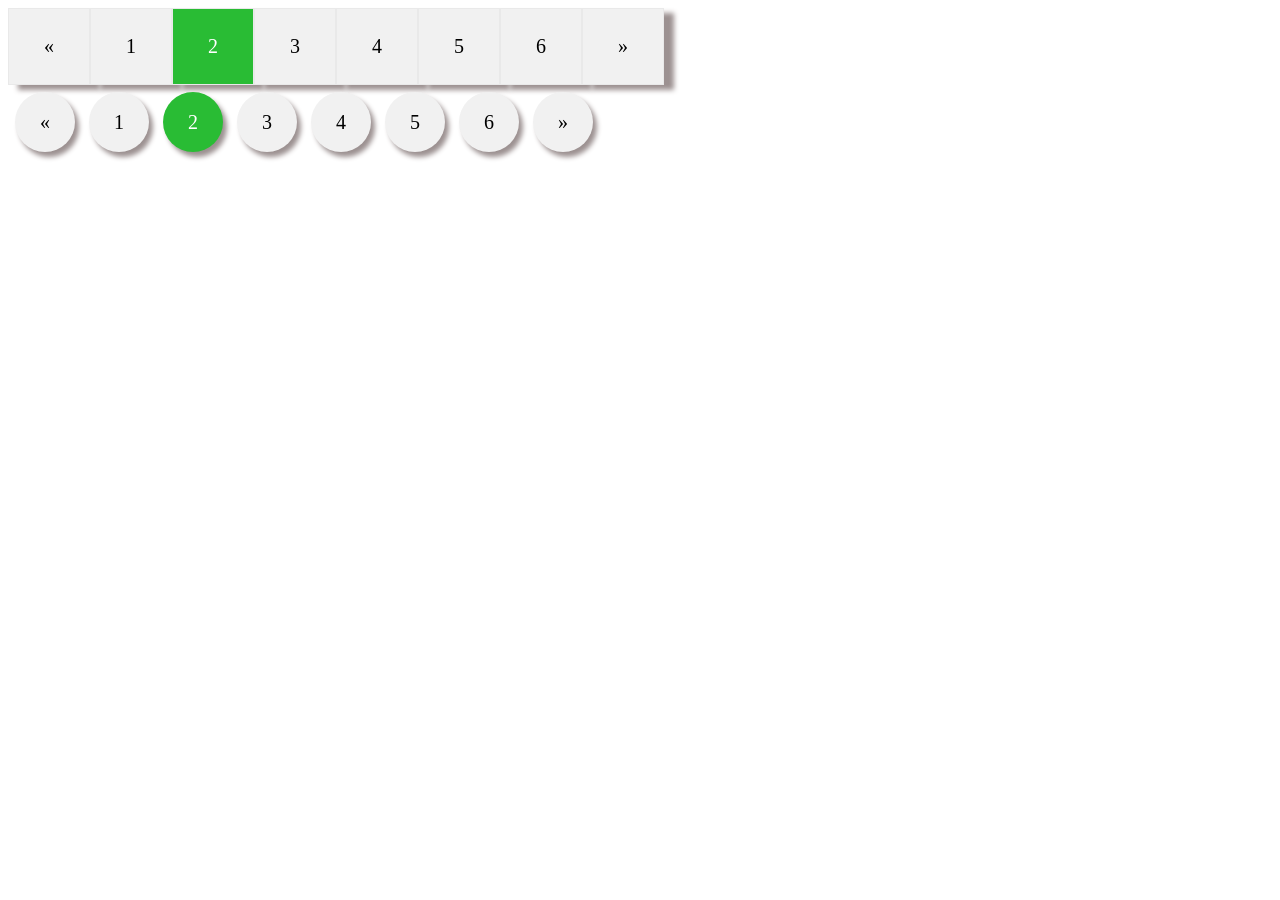
<file: UF1/css avançat 2/ej2/index.html>
<!DOCTYPE html>
<html lang="en">
<head>
    <meta charset="UTF-8">
    <meta http-equiv="X-UA-Compatible" content="IE=edge">
    <meta name="viewport" content="width=device-width, initial-scale=1.0">
    <link rel="stylesheet" href="style.css">
    <title>Document</title>
</head>
<body>
    <div class="pagination">
        <a href="#">&laquo;</a>
        <a href="#">1</a>
        <a href="#" class="active">2</a>
        <a href="#">3</a>
        <a href="#">4</a>
        <a href="#">5</a>
        <a href="#">6</a>
        <a href="#">&raquo;</a>
    </div>

    <div class="pagination2">
        <a href="#">&laquo;</a>
        <a href="#">1</a>
        <a href="#" class="active">2</a>
        <a href="#">3</a>
        <a href="#">4</a>
        <a href="#">5</a>
        <a href="#">6</a>
        <a href="#">&raquo;</a>
    </div>
</body>
</html>
</file>
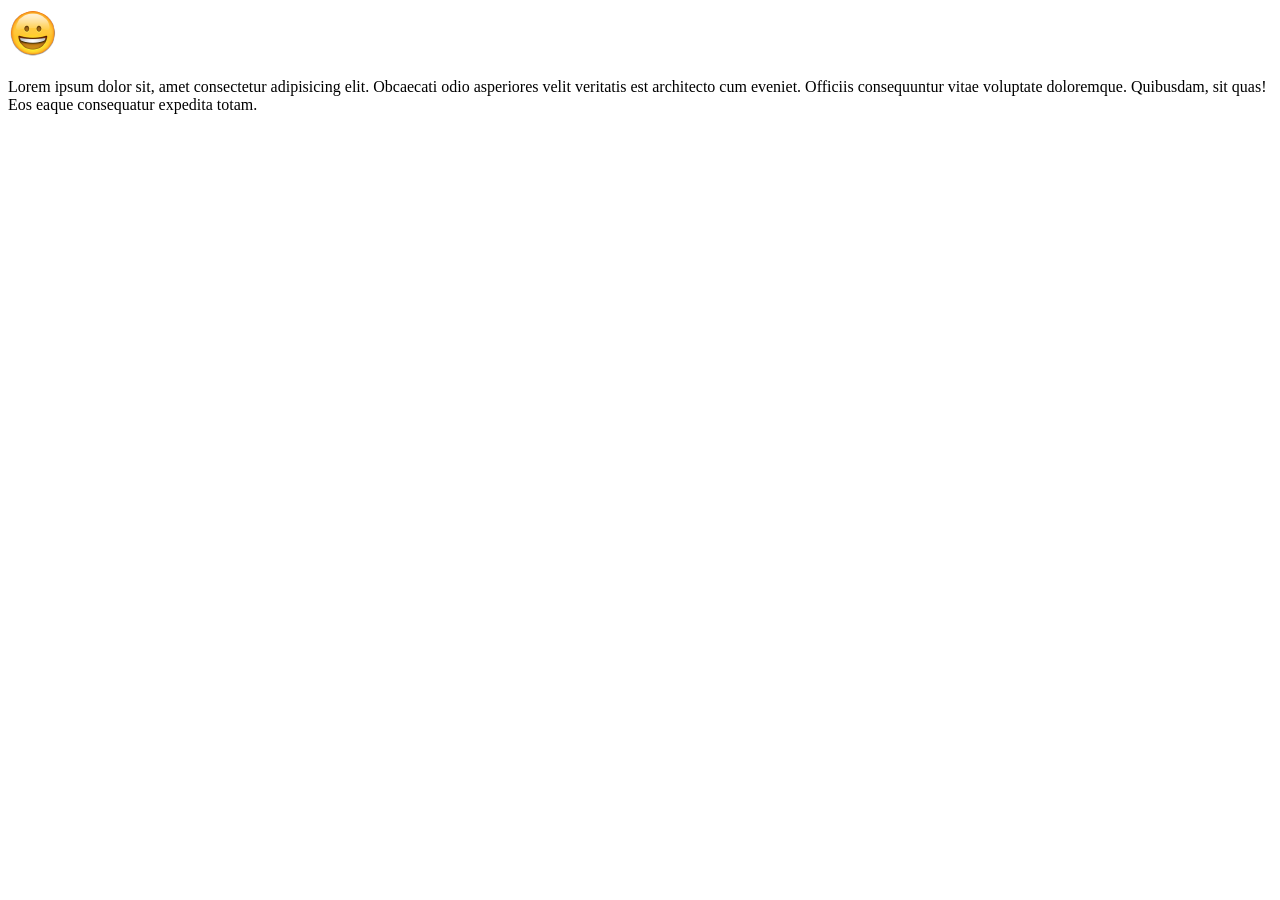
<file: UF1/css avançat 2/ej3/index.html>
<!DOCTYPE html>
<html lang="en">
<head>
    <meta charset="UTF-8">
    <meta http-equiv="X-UA-Compatible" content="IE=edge">
    <meta name="viewport" content="width=device-width, initial-scale=1.0">
    <link rel="stylesheet" href="style.css">
    <title>Imagen</title>
</head>
<body>
    <img src="./happy.png" alt="">
    <p>Lorem ipsum dolor sit, amet consectetur adipisicing elit. Obcaecati odio asperiores velit veritatis est architecto cum eveniet. Officiis consequuntur vitae voluptate doloremque. Quibusdam, sit quas! Eos eaque consequatur expedita totam.</p>
</body>
</html>
</file>
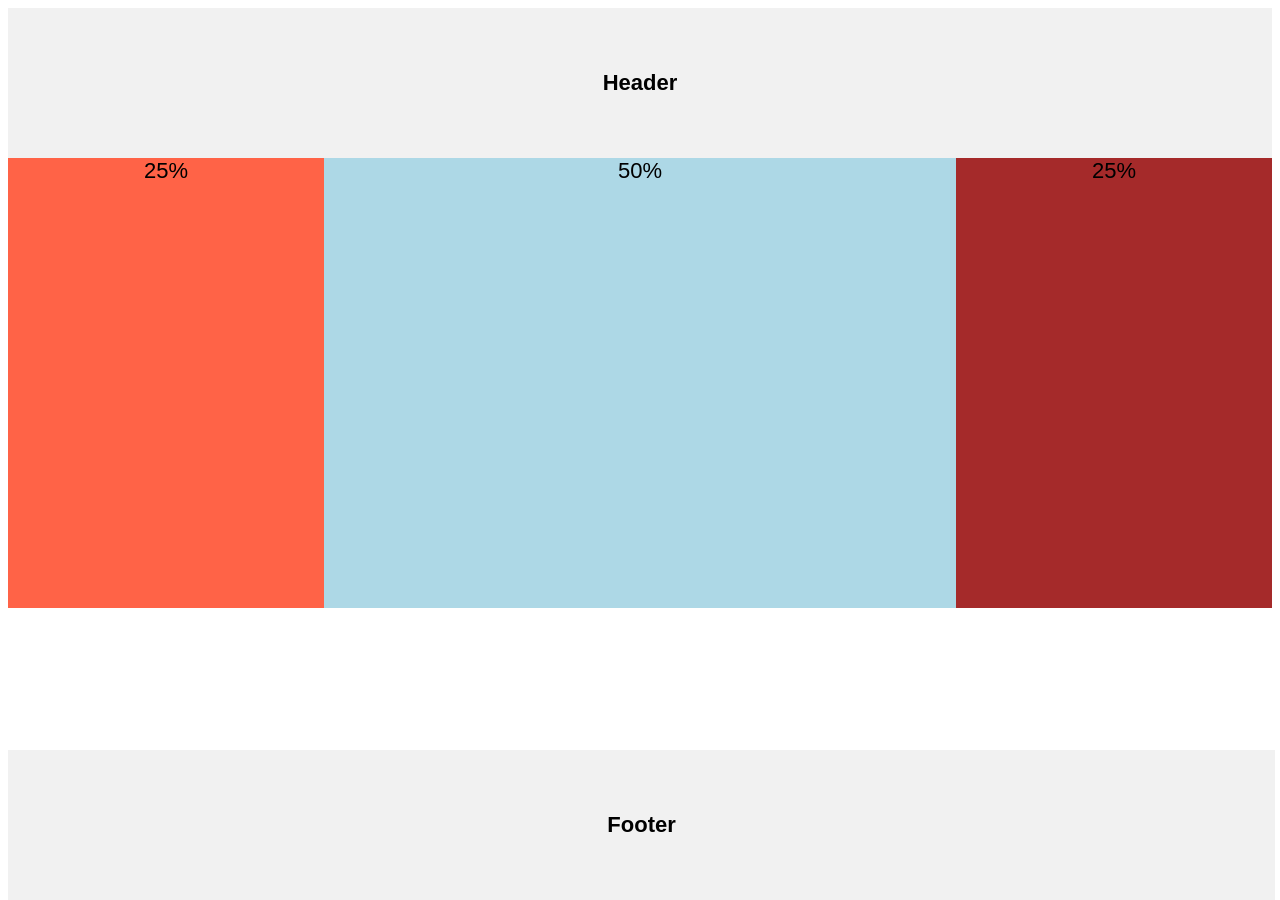
<file: UF1/css avançat 5/ej1/index.html>
<!DOCTYPE html>
<html lang="en">
<head>
    <meta charset="UTF-8">
    <meta http-equiv="X-UA-Compatible" content="IE=edge">
    <meta name="viewport" content="width=device-width, initial-scale=1.0">
    <link rel="stylesheet" href="style.css">
    <title>Document</title>
</head>
<header class="hf a">
    Header
</header>
<body>
    <div class="a1 a">
        25%
    </div>
    <div class="a2 a">
        50%
    </div>
    <div class="a3 a">
        25%
    </div>
</body>
<footer class="hf footer a">
    Footer
</footer>
</html>
</file>
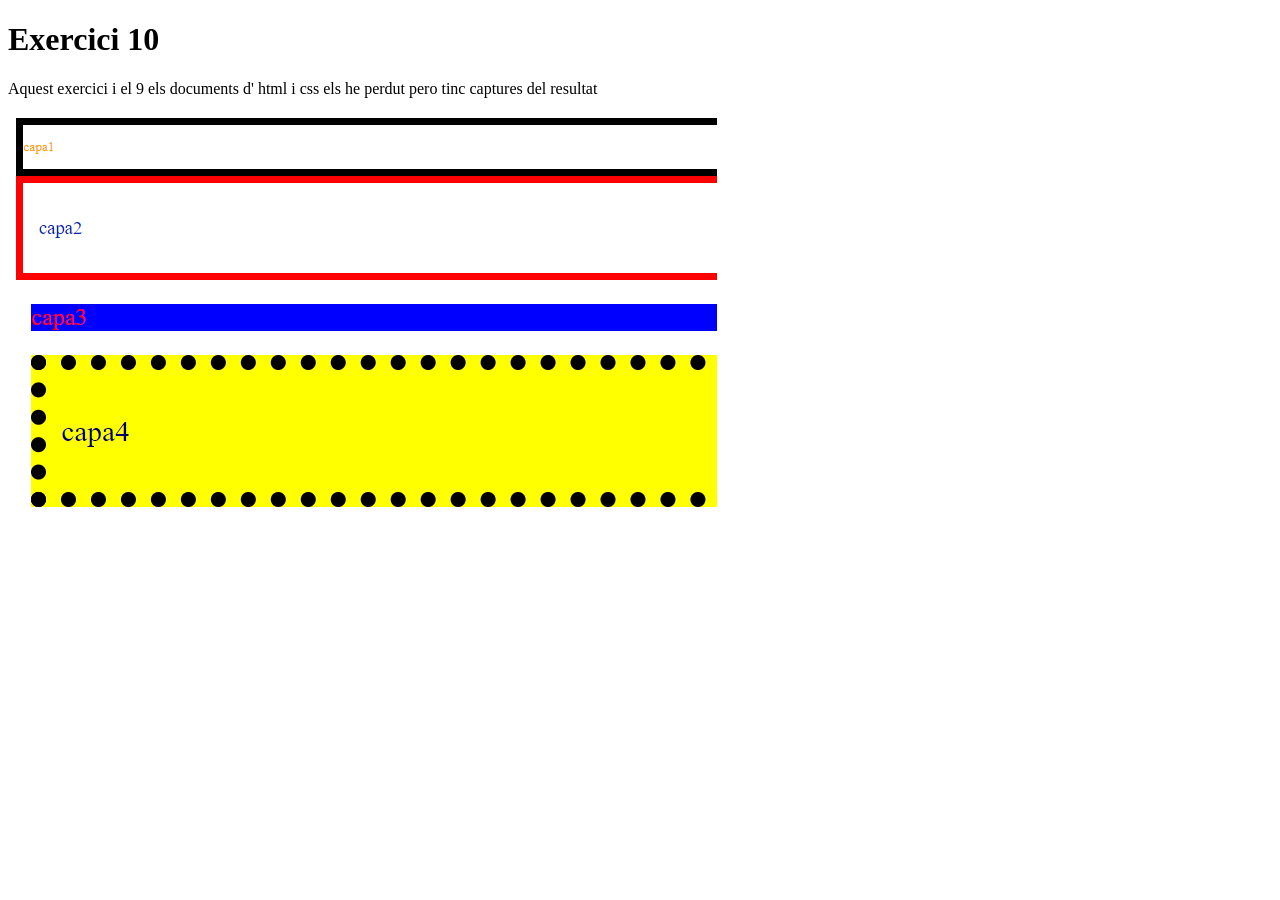
<file: UF1/css Basic2/Ej10/index.html>
<!DOCTYPE html>
<html lang="en">
<head>
    <meta charset="UTF-8">
    <meta http-equiv="X-UA-Compatible" content="IE=edge">
    <meta name="viewport" content="width=+, initial-scale=1.0">
    <title>Document</title>
</head>
<body>
    <h1>Exercici 10</h1>
    <p>Aquest exercici i el 9 els documents d' html i css els he perdut pero tinc captures del resultat</p>
    <img src="./Ej10.PNG" alt="">
</body>
</html>
</file>
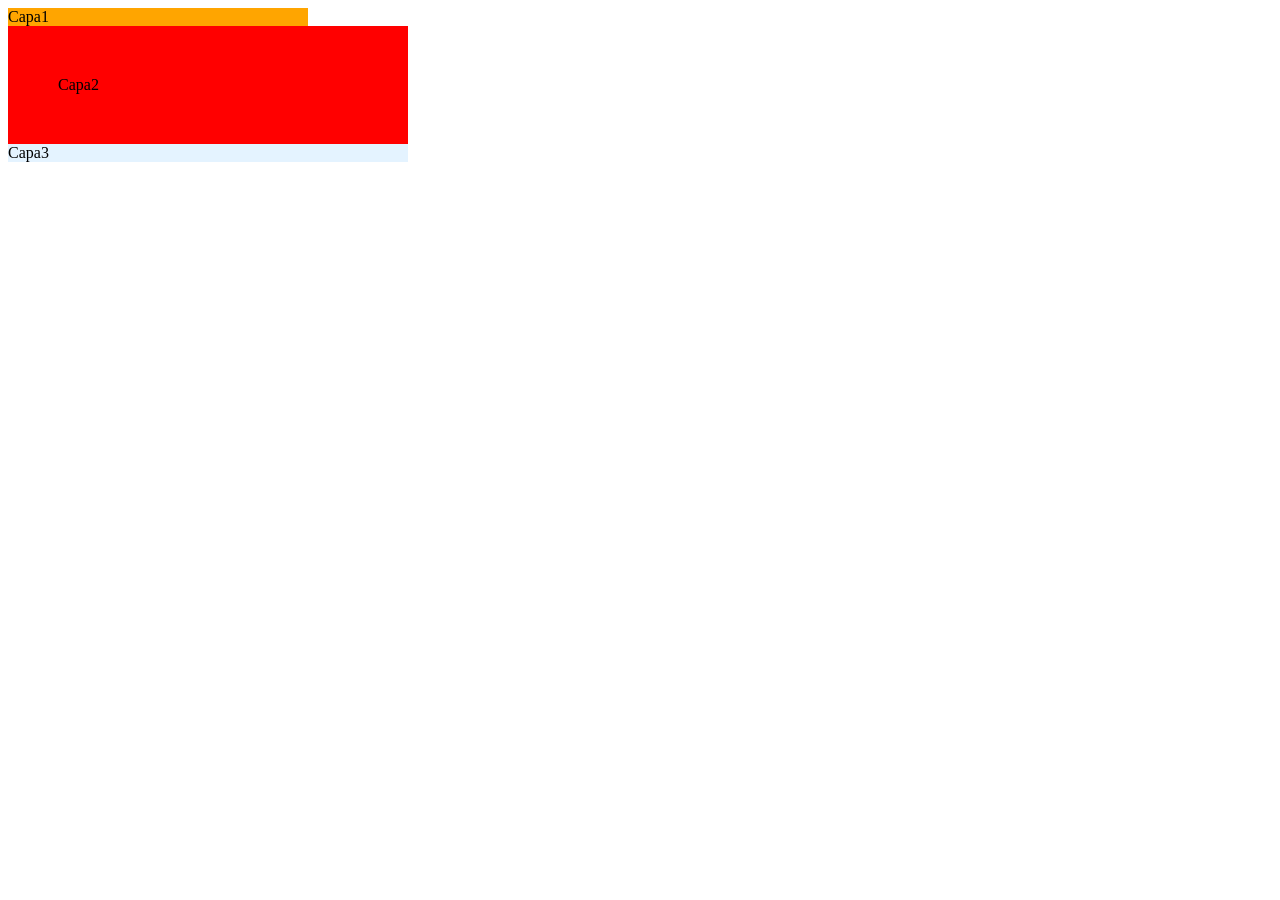
<file: UF1/css Basic2/Ej11/index.html>
<!DOCTYPE html>
<html lang="en">
<head>
    <meta charset="UTF-8">
    <meta http-equiv="X-UA-Compatible" content="IE=edge">
    <link rel="stylesheet" href="style.css">
    <meta name="viewport" content="width=device-width, initial-scale=1.0">
    <title>Css Basic 2</title>
</head>
<body>
    <div id="c1">
        Capa1
    </div>
    <div id="c2">
        Capa2
    </div>
    <div id="c3">
        Capa3
    </div>
</body>
</html>
</file>
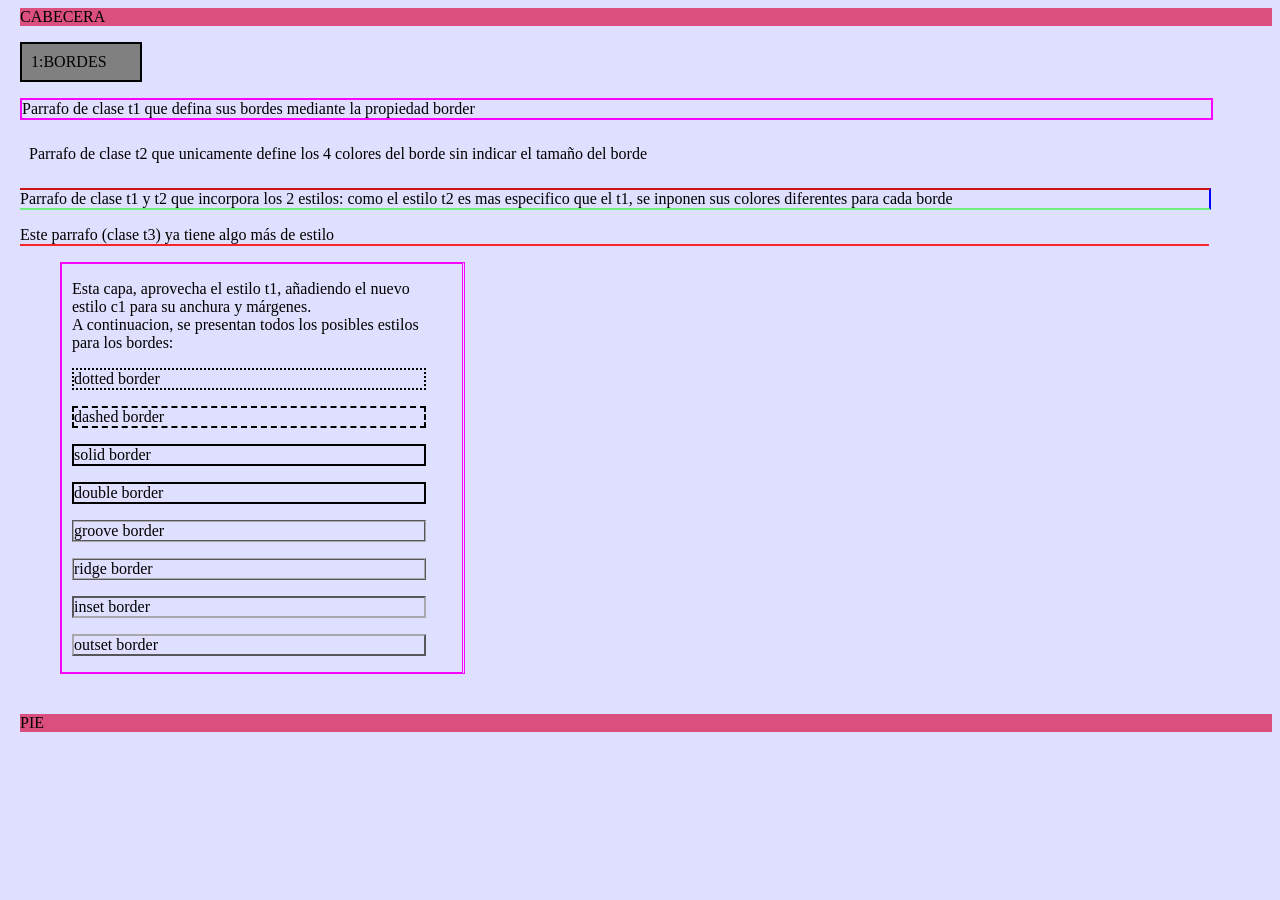
<file: UF1/css Basic2/Ej12/index.html>
<!DOCTYPE html>
<html lang="en">
<head>
    <meta charset="UTF-8">
    <meta http-equiv="X-UA-Compatible" content="IE=edge">
    <link rel="stylesheet" href="style.css">
    <meta name="viewport" content="width=device-width, initial-scale=1.0">
    <title>Css Basic 2</title>
</head>
<header>CABECERA</header>
<body>
        <p class="div1">1:BORDES</p>
        
        <p class="t1">Parrafo de clase t1 que defina sus bordes mediante la propiedad border</p>

        <p class="t2">Parrafo de clase t2 que unicamente define los 4 colores del borde sin indicar el tamaño del borde</p>

        <p class="t4">Parrafo de clase t1 y t2 que incorpora los 2 estilos: como el estilo t2 es mas especifico que el t1, se inponen sus colores diferentes para cada borde</p>

        <p class="t3">Este parrafo (clase t3) ya tiene algo más de estilo</p>

        <div class="cuadrado">
            <p class="texto">
                Esta capa, aprovecha el estilo t1, añadiendo el nuevo <br>
                estilo c1 para su anchura y márgenes. <br>
                A continuacion, se presentan todos los posibles estilos <br>
                para los bordes:
            </p>
            <p class="d1">dotted border</p>
            <p class="d2">dashed border</p>
            <p class="d3">solid border</p>
            <p class="d4">double border</p>
            <p class="d5">groove border</p>
            <p class="d6">ridge border</p>
            <p class="d7">inset border</p>
            <p class="d8">outset border</p>
        </div>
</body>
<footer>PIE</footer>
</html>
</file>
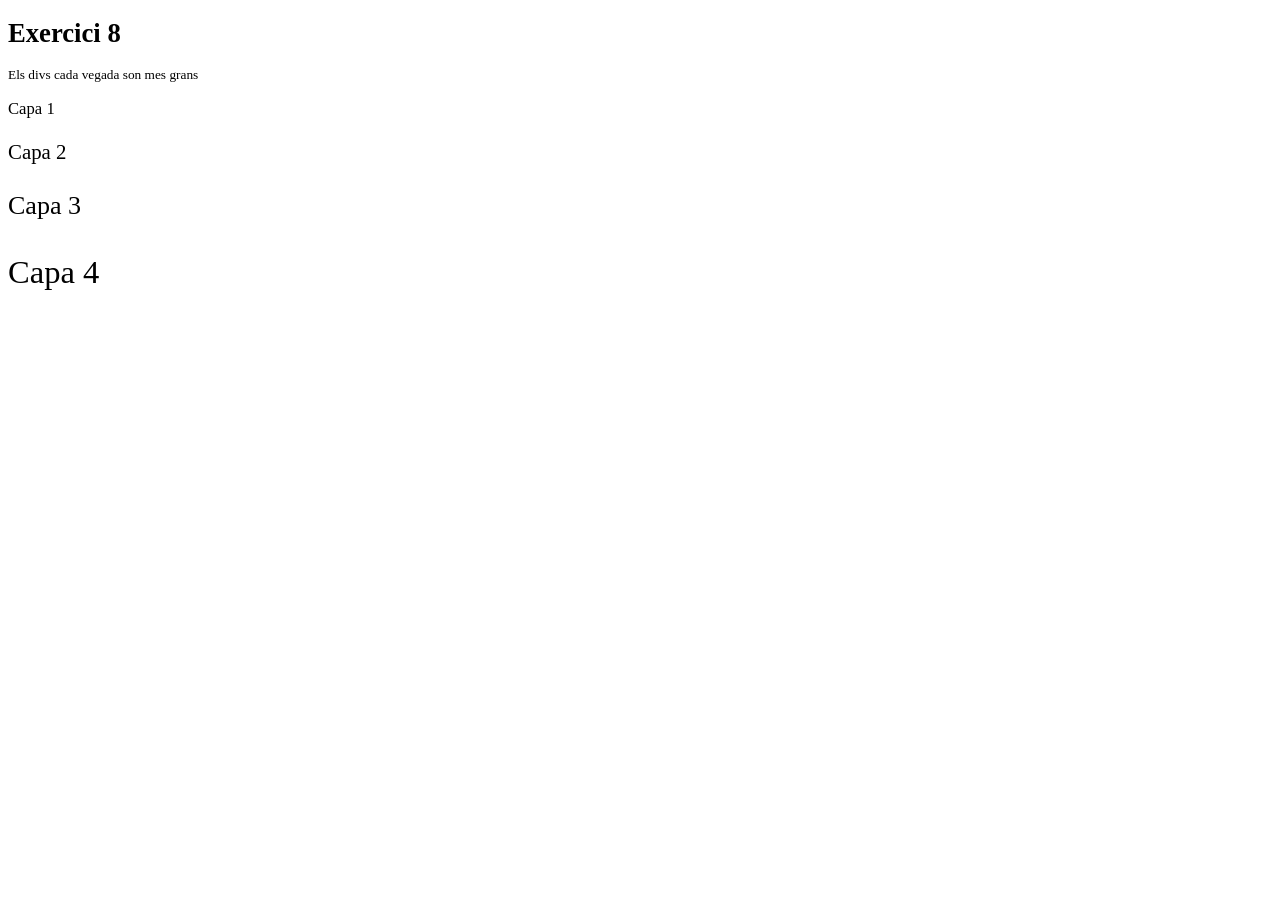
<file: UF1/css Basic2/Ej8/index.html>
<!DOCTYPE html>
<html lang="en">
<head>
    <meta charset="UTF-8">
    <meta http-equiv="X-UA-Compatible" content="IE=edge">
    <meta name="viewport" content="width=device-width, initial-scale=1.0">
    <link rel="stylesheet" href="style.css">
    <title>Document</title>
</head>
<body>
    <h1>
        Exercici 8
    </h1>
    <p>Els divs cada vegada son mes grans</p>
    <div>
        <p>Capa 1</p>
        <div>
            <p>Capa 2</p>
            <div>
                <p>Capa 3</p>
                <div>
                    <p>Capa 4</p>
                </div>
            </div>
        </div>
    </div>
</body>
</html>
</file>
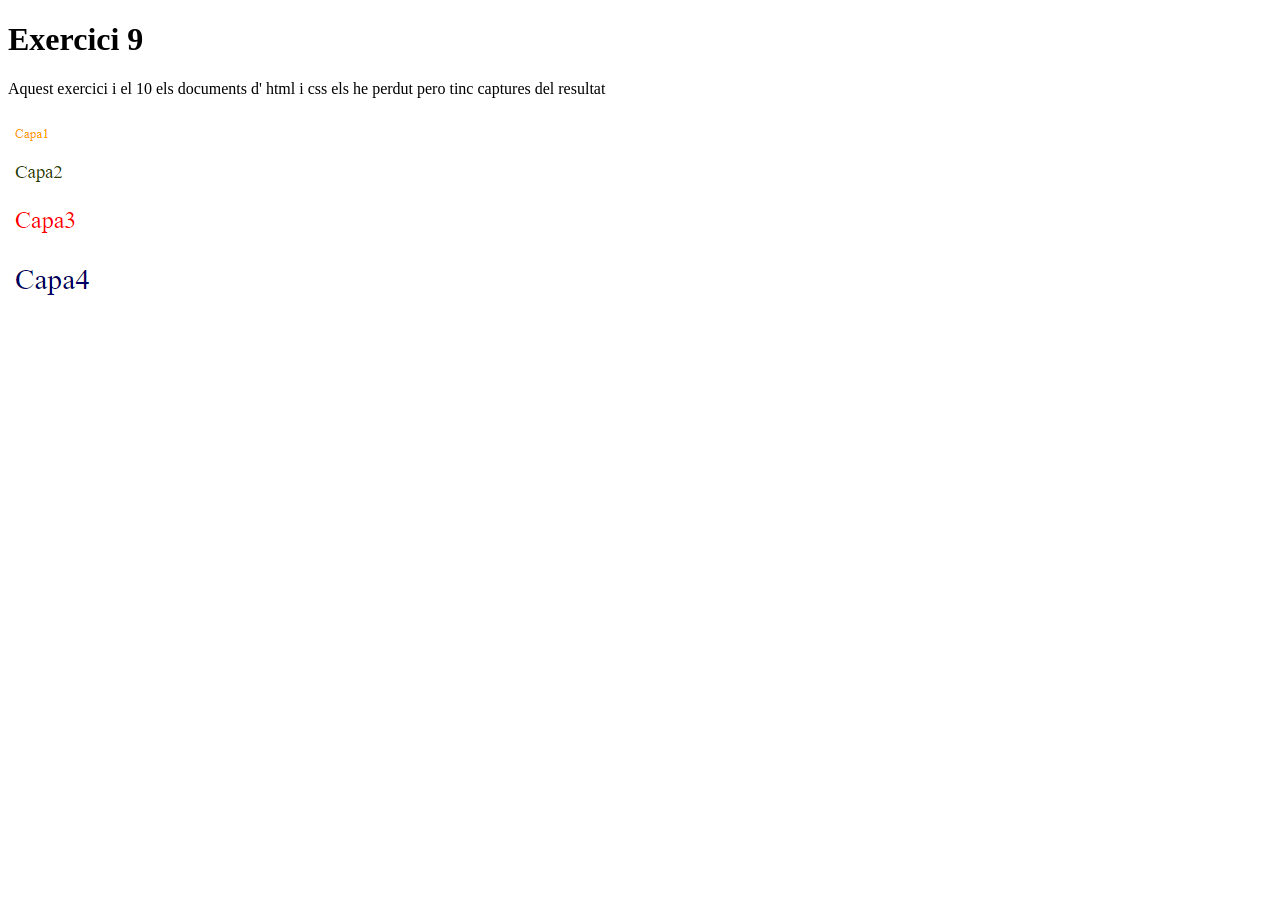
<file: UF1/css Basic2/Ej9/index.html>
<!DOCTYPE html>
<html lang="en">
<head>
    <meta charset="UTF-8">
    <meta http-equiv="X-UA-Compatible" content="IE=edge">
    <meta name="viewport" content="width=+, initial-scale=1.0">
    <title>Document</title>
</head>
<body>
    <h1>Exercici 9</h1>
    <p>Aquest exercici i el 10 els documents d' html i css els he perdut pero tinc captures del resultat</p>
    <img src="./Ej9.PNG" alt="">
</body>
</html>
</file>
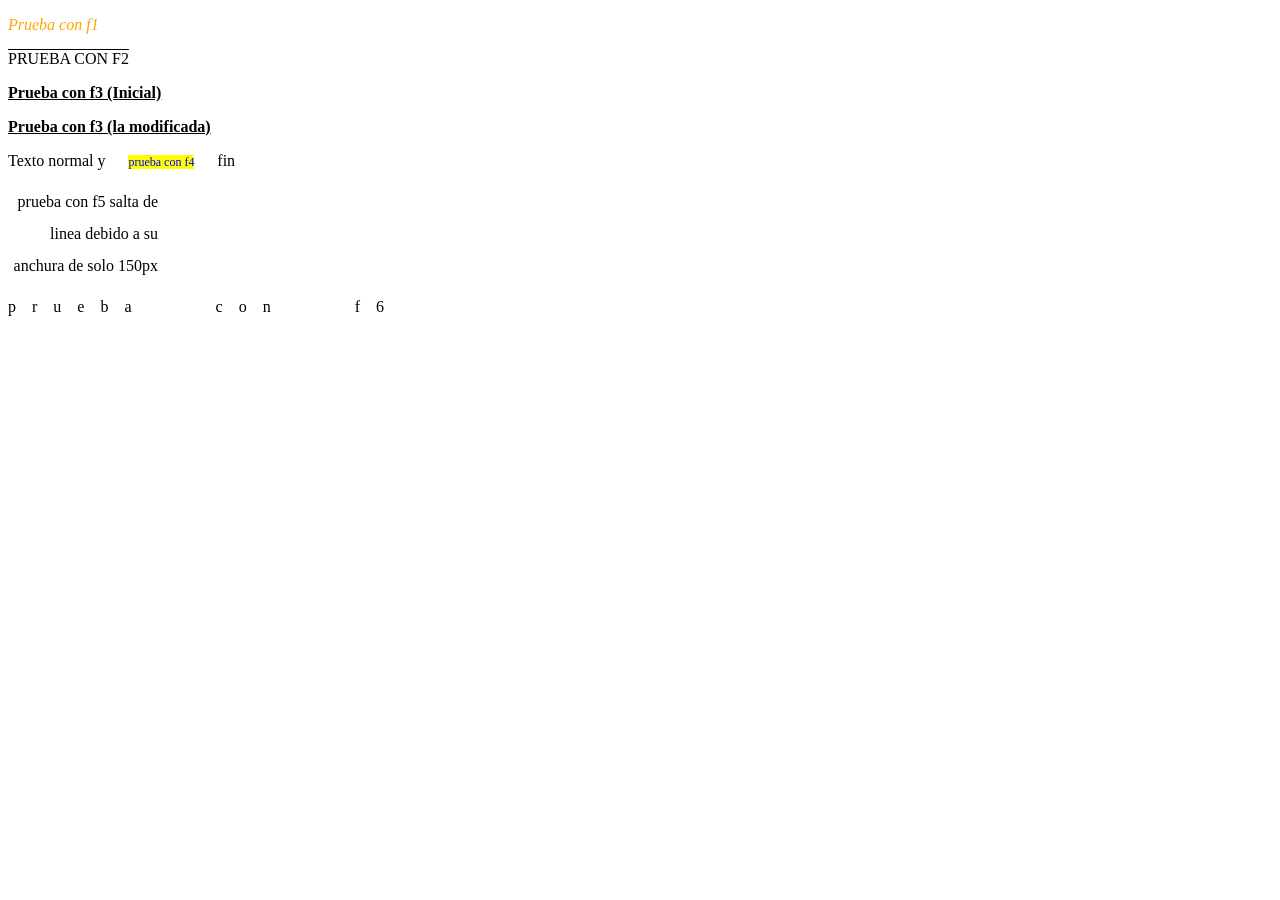
<file: UF1/css Basic3/ej14/index.html>
<!DOCTYPE html>
<html lang="en">
<head>
    <meta charset="UTF-8">
    <meta http-equiv="X-UA-Compatible" content="IE=edge">
    <meta name="viewport" content="width=device-width, initial-scale=1.0">
    <link rel="stylesheet" href="style.css">
    <title>Document</title>
</head>
<body>
    <p class="f1">Prueba con f1</p>
    <p class="f2">Prueba con f2</p>
    <p class="f3">Prueba con f3 (Inicial)</p>
    <p class="f3_modif">prueba con f3 (la modificada)</p>
    <p>Texto normal y <span class="f4">prueba con f4</span> fin</p>
    <p class="f5">prueba con f5 salta de linea debido a su anchura de solo 150px</p>
    <p class="f6">prueba con f6</p>
</body>
</html>
</file>
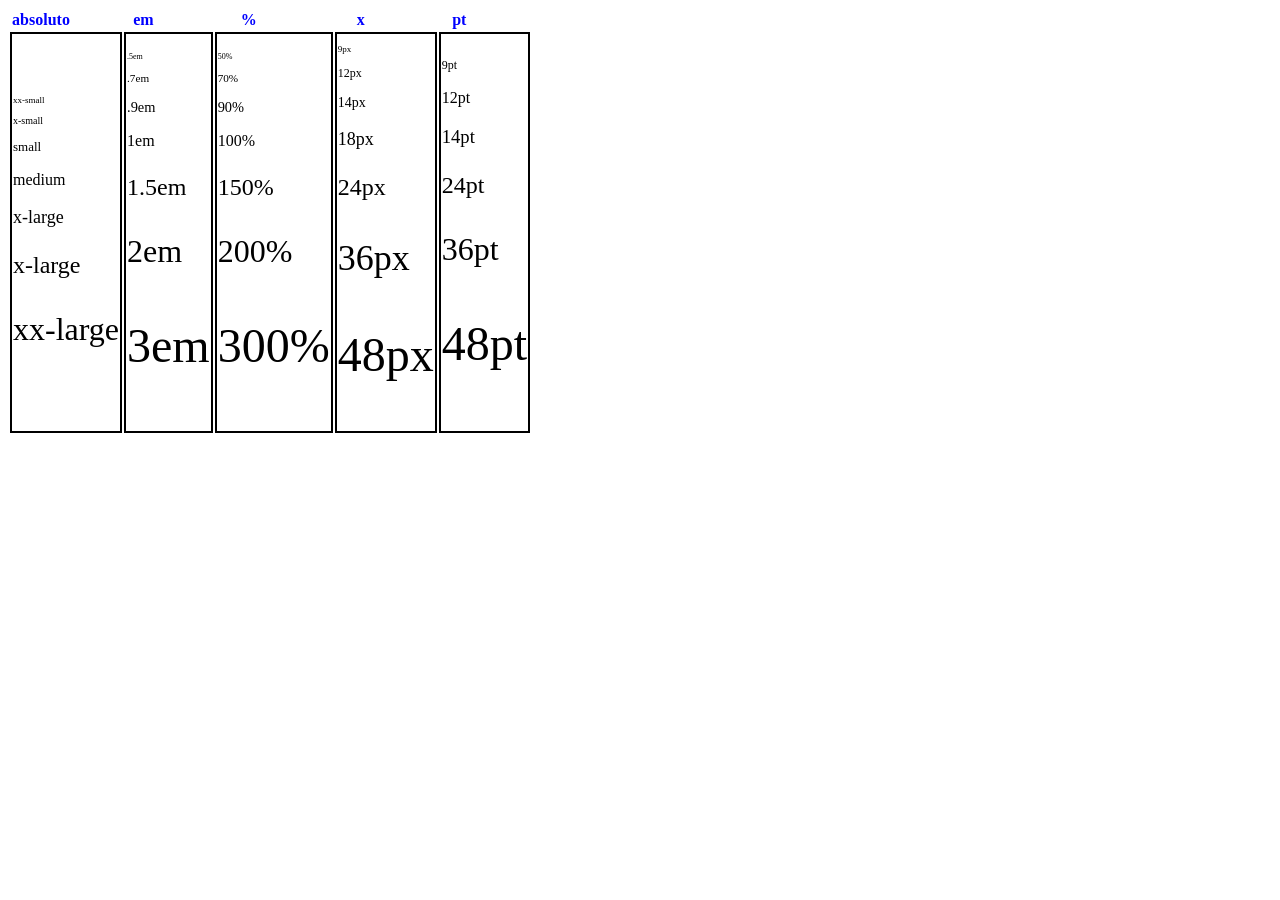
<file: UF1/css Basic3/ej15/index.html>
<!DOCTYPE html>
<html lang="en">
<head>
    <meta charset="UTF-8">
    <meta http-equiv="X-UA-Compatible" content="IE=edge">
    <meta name="viewport" content="width=device-width, initial-scale=1.0">
    <link rel="stylesheet" href="style.css">
    <title>Document</title>
</head>
<body>
    <table>
        <thead>
            <th><span class="texto">absoluto</span></th>
            <th><span class="texto">em</span></th>
            <th><span class="texto">%</span></th>
            <th><span class="texto">x</span></th>
            <th><span class="texto">pt</span></th>
        </thead>
        <tbody>
            <td>
                <p class="x-1">xx-small</p>
                <p class="x-2">x-small</p>
                <p class="x-3">small</p>
                <p class="x-4">medium</p>
                <p class="x-5">x-large</p>
                <p class="x-6">x-large</p>
                <p class="x-7">xx-large</p>
            </td>
            <td>
                <p class="em1">
                    .5em 
                </p>
                <p class="em2">
                    .7em 
                </p>
                <p class="em3">
                    .9em 
                </p>
                <p class="em4">
                    1em 
                </p>
                <p class="em5">
                    1.5em
                </p>
                <p class="em6">
                    2em
                </p>
                <p class="em7">
                    3em
                </p>

            </td>
            <td>
                <p class="p1">
                    50%
                </p>
                <p class="p2">
                    70%
                </p>
                <p class="p3">
                    90%
                </p>
                <p class="p4">
                    100%
                </p>
                <p class="p5">
                    150%
                </p>
                <p class="p6">
                    200%
                </p>
                <p class="p7">
                    300%
                </p>
            </td>
            <td>
                <p class="px1">
                    9px
                </p>
                <p class="px2">
                    12px
                </p>
                <p class="px3">
                    14px
                </p>
                <p class="px4">
                    18px
                </p>
                <p class="px5">
                    24px
                </p>
                <p class="px6">
                    36px
                </p>
                <p class="px7">
                    48px
                </p>
                    
            </td>
            <td>
                <p class="pt1">
                    9pt
                </p>
                <p class="pt2">
                    12pt
                </p>
                <p class="pt3">
                    14pt
                </p>
                <p class="pt4">
                    24pt
                </p>
                <p class="pt5">
                    36pt
                </p>
                <p class="pt6">
                    48pt
                </p>     
            </td>
        </tbody>
    </table>
</body>
</html>
</file>
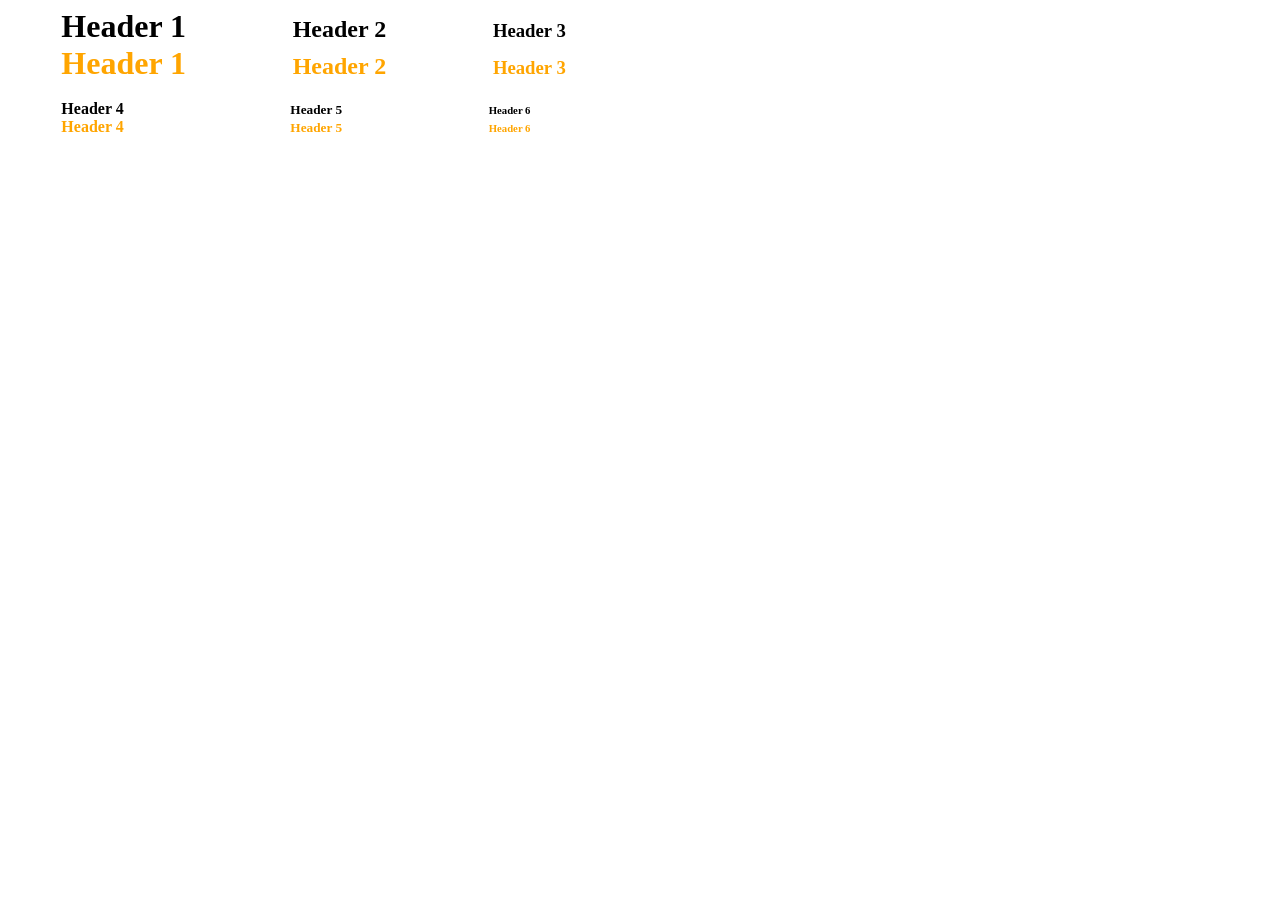
<file: UF1/css Basic3/ej16/index.html>
<!DOCTYPE html>
<html lang="en">
<head>
    <meta charset="UTF-8">
    <meta http-equiv="X-UA-Compatible" content="IE=edge">
    <meta name="viewport" content="width=device-width, initial-scale=1.0">
    <title>Document</title>
    <link rel="stylesheet" href="style.css">
</head>
<body>
    <header><h1>Header 1</h1><h2>Header 2</h2><h3>Header 3</h3></header>
    <header class="naranja"><h1>Header 1</h1><h2>Header 2</h2><h3>Header 3</h3></header>
<br>
    <header><h4>Header 4</h4><h5>Header 5</h5><h6>Header 6</h6></header>
    <header class="naranja"><h4>Header 4</h4><h5>Header 5</h5><h6>Header 6</h6></header>
</body>
</html>
</file>
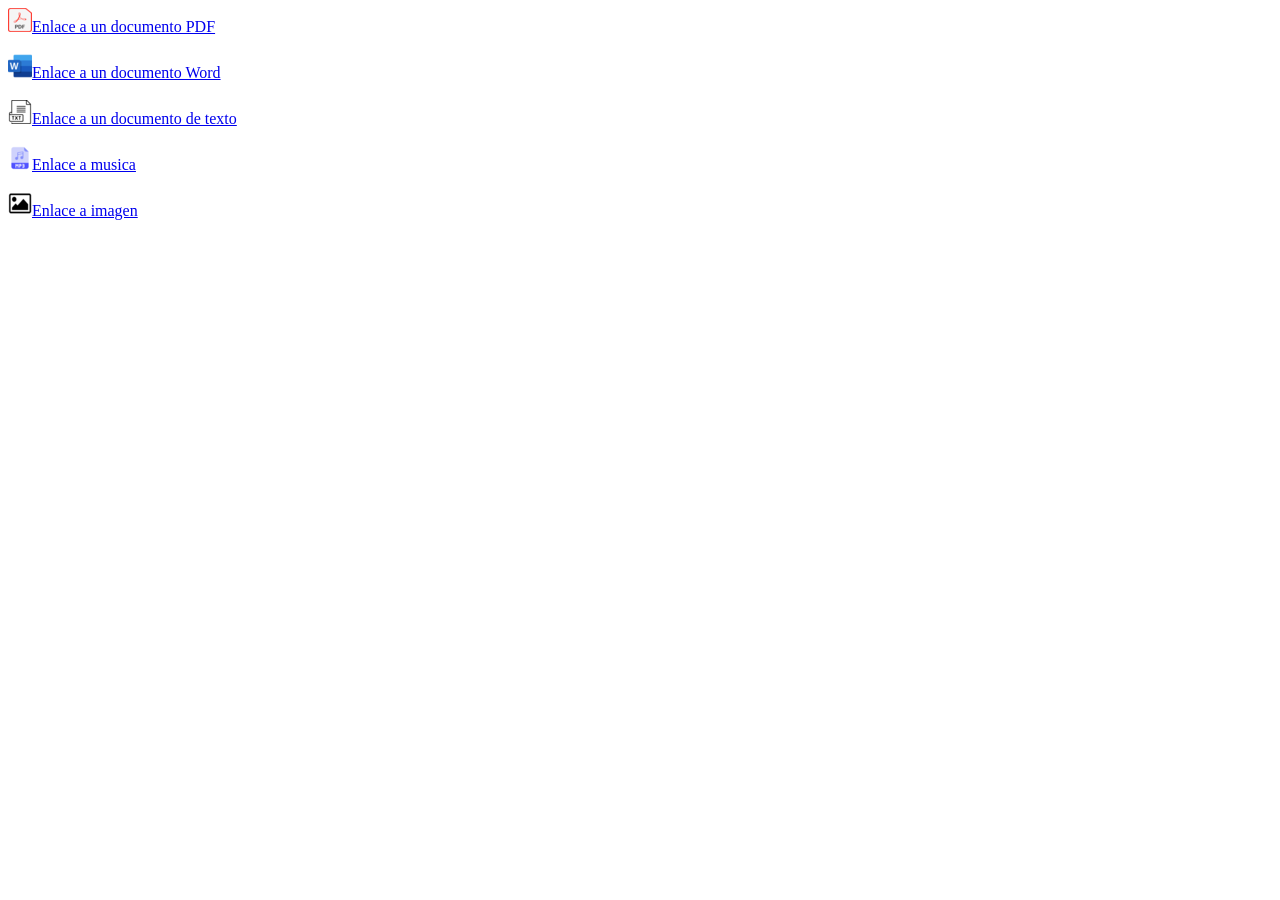
<file: UF1/css Basic3/ej18/index.html>
<!DOCTYPE html>
<html lang="en">
<head>
    <meta charset="UTF-8">
    <meta http-equiv="X-UA-Compatible" content="IE=edge">
    <meta name="viewport" content="width=device-width, initial-scale=1.0">
    <link rel="stylesheet" href="style.css">
    <title>Document</title>
</head>
<body>
    <a href="#" class="pdf">Enlace a un documento PDF</a><br><br>
    <a href="#" class="word">Enlace a un documento Word</a><br><br>
    <a href="#" class="txt">Enlace a un documento de texto</a><br><br>
    <a href="#" class="mp3">Enlace a musica</a><br><br>
    <a href="#" class="img">Enlace a imagen</a>
</body>
</html>
</file>
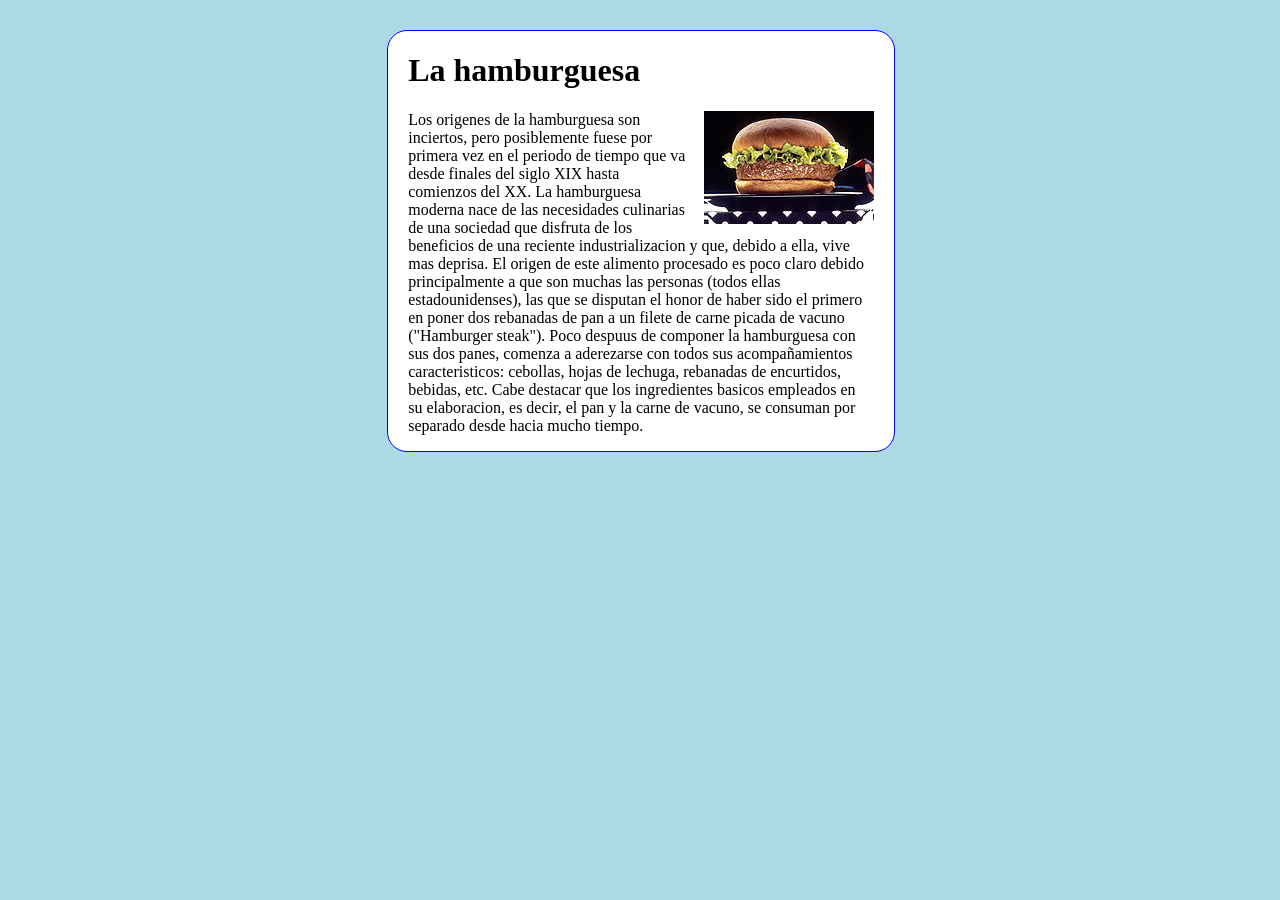
<file: UF1/css Basic5/ej34/index.html>
<!DOCTYPE html>
<html lang="en">
<head>
    <meta charset="UTF-8">
    <meta http-equiv="X-UA-Compatible" content="IE=edge">
    <meta name="viewport" content="width=device-width, initial-scale=1.0">
    <link rel="stylesheet" href="style.css">
    <title>Document</title>
</head>
<body>
    <div class="container">
        <h1 class="content_h1">La hamburguesa</h1>
        <p class="content">
            <img class="hamburguesa" src="../material/hamburguesa.jpg">
            Los origenes de la hamburguesa son inciertos, pero posiblemente fuese  por primera vez en el periodo de tiempo que va desde finales del siglo XIX hasta comienzos del XX. La hamburguesa moderna nace de las necesidades culinarias de una sociedad que disfruta de los beneficios de una reciente industrializacion y que, debido a ella, vive mas deprisa. El origen de este alimento procesado es poco claro debido principalmente a que son muchas las personas (todos ellas estadounidenses), las que se disputan el honor de haber sido el primero en poner dos rebanadas de pan a un filete de carne picada de vacuno ("Hamburger steak"). Poco despuus de componer la hamburguesa con sus dos panes, comenza a aderezarse con todos sus acompañamientos caracteristicos: cebollas, hojas de lechuga, rebanadas de encurtidos, bebidas, etc. Cabe destacar que los ingredientes basicos empleados en su elaboracion, es decir, el pan y la carne de vacuno, se consuman por separado desde hacia mucho tiempo.
        </p>
    </div>
</body>
</html>
</file>
<file: UF1/css avançat 2/ej2/style.css>
.pagination{
    display: flex;
}

.pagination>a{
    text-decoration: none;
    border-collapse: collapse;
    border: 1px solid #E9E9E9;
    width: 80px;
    text-align: center;
    line-height: 75px;
    background-color: #f1f1f1;
    font-size: 20px;
    color: black;
    box-shadow: 10px 5px 5px rgb(156, 145, 145);
}

.active{
    background-color: #29BC34 !important;
    color: white !important; 
} 


.pagination2 {
    display: flex;
}

.pagination2 > a {
    background-color: #f1f1f1;
    width: 60px;
    margin: 7px;
    text-align: center;
    line-height: 60px;
    font-size: 20px;
    color: black;
    text-decoration: none;
    box-shadow: 4px 5px 5px rgb(156, 145, 145);
    border-radius: 1000px;
}
</file>
<file: UF1/css avançat 2/ej3/style.css>
::selection {
    color: #fff;
    background-color: #8167a9;
}

* {
    cursor: url("happy.png"), auto;
}
</file>
<file: UF1/css avançat 5/ej1/style.css>
*{
    font-family: 'Franklin Gothic Medium', 'Arial Narrow', Arial, sans-serif;
}
.a1{
    background-color: #FF6347;
    float: left;
    width: 25%;
    height: 450px;
}

.a2{
    background-color: #ADD8E6;
    width: 50%;
    float: left;
    height: 450px;
}

.a3{
    background-color: #A52A2A;
    float: right;
    width: 25%;
    height: 450px;
    position: relative;
    text-align: center;
}

.hf{
    height: 150px;
    background-color: #F1F1F1;
    justify-content: center;
    align-items: center;
    font-weight: bold;
}

.a{
    font-size: 22px;
    display: flex;
    justify-content: center;
    align-items: top;
}

footer{
    position: absolute;
    bottom: 0;
    width: 99%;
    height: 40px;
}
</file>
<file: UF1/css Basic2/Ej11/style.css>
#c1{
    width: 300px;
    background-color: orange;
    margin: 0px;
}

#c2{
    width: 300px;
    background-color: red;
    padding: 50px;
}


#c3{
    width: 400px;
    background-color: rgb(228, 243, 255);
}
</file>
<file: UF1/css Basic2/Ej12/style.css>
*{
    background-color: rgb(#C9D9FF);
}

body{
    height: 75%;
    background-color: rgb(223,223,255);
    margin-left: 20px;
}

.div1{
    border: 2px solid black;
    background-color: gray;
    padding: 1vh;
    width: 100px;
}

header,footer{
    background-color: #DA4F7D;
}

.t1,.t2,.t3,.t4{
    width: 95%;
}
.t1{
    border: 2px solid #F904FF;
}

.t2{
    padding: 1vh;
    
}

.t3{
    margin-top: 2px;
    border-bottom: 2px solid #FA2429;
}

.t4{
    border-top: 2px solid #CE1316;
    border-right: 2px solid blue;
    border-bottom: 2px solid #6EEF7E;
}

.cuadrado{
    margin-left: 40px;
    border: 2px solid #F904FF ;
    border-right: double #F904FF;
    margin-bottom: 40px;
    width: 400px;
}

.texto{
    margin-left: 10px; 
}

.d1,.d2,.d3,.d4,.d5,.d6,.d7,.d8{
    width: 350px;
    margin-left: 10px
}
.d1{
    border: dotted 2px black;
}
.d2{
    border: dashed 2px black;
}
.d3{
    border: solid 2px black
}
.d4{
    border: double 2px black;
}
.d5{
    border: groove 2px #A8A8AE;
}
.d6{
    border: ridge 2px #A8A8AE;
}
.d7{
    border: inset 2px #A8A8AE;
}
.d8{
    border: outset 2px #A8A8AE;
}
</file>
<file: UF1/css Basic2/Ej8/style.css>
html {
    font-size: 10pt;
}

div {
    font-size: 125%;
}
</file>
<file: UF1/css Basic3/ej14/style.css>
.f1{
    font-family: Georgia, 'Times New Roman', Times, serif;
    font-style: italic;
    color: orange;
}

.f2{
    text-decoration: overline;
    text-transform: uppercase;
}

.f3{
    text-decoration: underline;
    font-weight: bold;
}

.f3_modif{
    text-decoration: underline;
    font-weight: bold;
}

.f3_modif:first-letter{
    text-transform: uppercase;
}

.f4{
    color: blue;
    background-color: yellow;
    font-size: 12px;
    margin: 5mm;
}

.f5{
    line-height: 2em;
    text-align: right;
    width: 150px;
}

.f6{
    letter-spacing: 1em;
    word-spacing: 3em;
}
</file>
<file: UF1/css Basic3/ej15/style.css>
.texto{
    color: blue;
    font-weight: bold;
    margin-right: 50px;
}

.spans{
    border: 2px solid black;
}

td{
    border: 2px solid black;
}

.x-1{
    font-size: xx-small;
}
.x-2{
    font-size: x-small;
}
.x-3{
    font-size:small ;

}
.x-4{
    font-size:medium;

}
.x-5{
    font-size:large ;

}
.x-6{
    font-size:x-large ;

}
.x-7{
    font-size:xx-large ;

}

.em1{
    font-size: 0.5em;
}

.em2{
    font-size: 0.7em;
}

.em3{
    font-size: 0.9em;
}

.em4{
    font-size: 1em;
}

.em5{
    font-size: 1.5em;
}

.em6{
    font-size: 2em;
}

.em7{
    font-size: 3em;
}

.p1{
    font-size: 50%;
}

.p2{
    font-size: 70%;
}

.p3{
    font-size: 90%;
}

.p4{
    font-size: 100%;
}

.p5{
    font-size: 150%;
}

.p6{
    font-size: 200%;
}

.p7{
    font-size: 300%;
}

.px1{
    font-size: 9px;
}

.px2{
    font-size: 12px;
}

.px3{
    font-size: 14px;
}

.px4{
    font-size: 18px;
}

.px5{
    font-size: 24px;
}

.px6{
    font-size: 36px;
}

.px7{
    font-size: 48px;
}

.pt1{
    font-size: 9pt;
}

.pt2{
    font-size: 12pt;
}

.pt3{
    font-size: 14pt;
}

.pt4{
    font-size: 18pt;
}

.pt5{
    font-size: 24pt;
}

.pt6{
    font-size: 36pt;
}

.pt7{
    font-size: 48pt;
}
</file>
<file: UF1/css Basic3/ej16/style.css>
.naranja {
    color: orange;
}

h1 {
    margin: 40pt;
    display: inline;
}

h2 {
    margin: 40pt;
    display: inline;
}

h3 {
    margin: 40pt;
    display: inline;
}

h4 {
    margin: 40pt;
    display: inline;
}

h5 {
    margin: 85pt;
    display: inline;
}

h6 {
    margin: 25pt;
    display: inline;
}
</file>
<file: UF1/css Basic3/ej18/style.css>
.pdf::before{
    content: url("./img/PDF_file_icon.svg_24x24.png");
}

.word::before{
    content: url("./img/word_24x24.png");
}

.txt::before{
    content: url("./img/txt_1_24x24.png");
}

.mp3::before{
    content: url("./img/mp3_24x24.png");
}

.img::before{
    content: url("./img/img_24x24.png");
}
</file>
<file: UF1/css Basic5/ej34/style.css>
body{
    background-color: #ADD8E6;
}
.container{
    margin-top: 30px;
    margin-left: 30%;
    width: 40%;
    background-color: #FFFFFF;
    border-radius: 20px;
    border: 1px solid blue;
}

.hamburguesa{
    float: right;
    margin-left: 15px;
}

.content{
    margin-top: 20px;
    margin-left: 20px;
    margin-right: 20px;
}

.content_h1{
    margin-left: 20px;
    margin-right: 20px;
}
</file>
